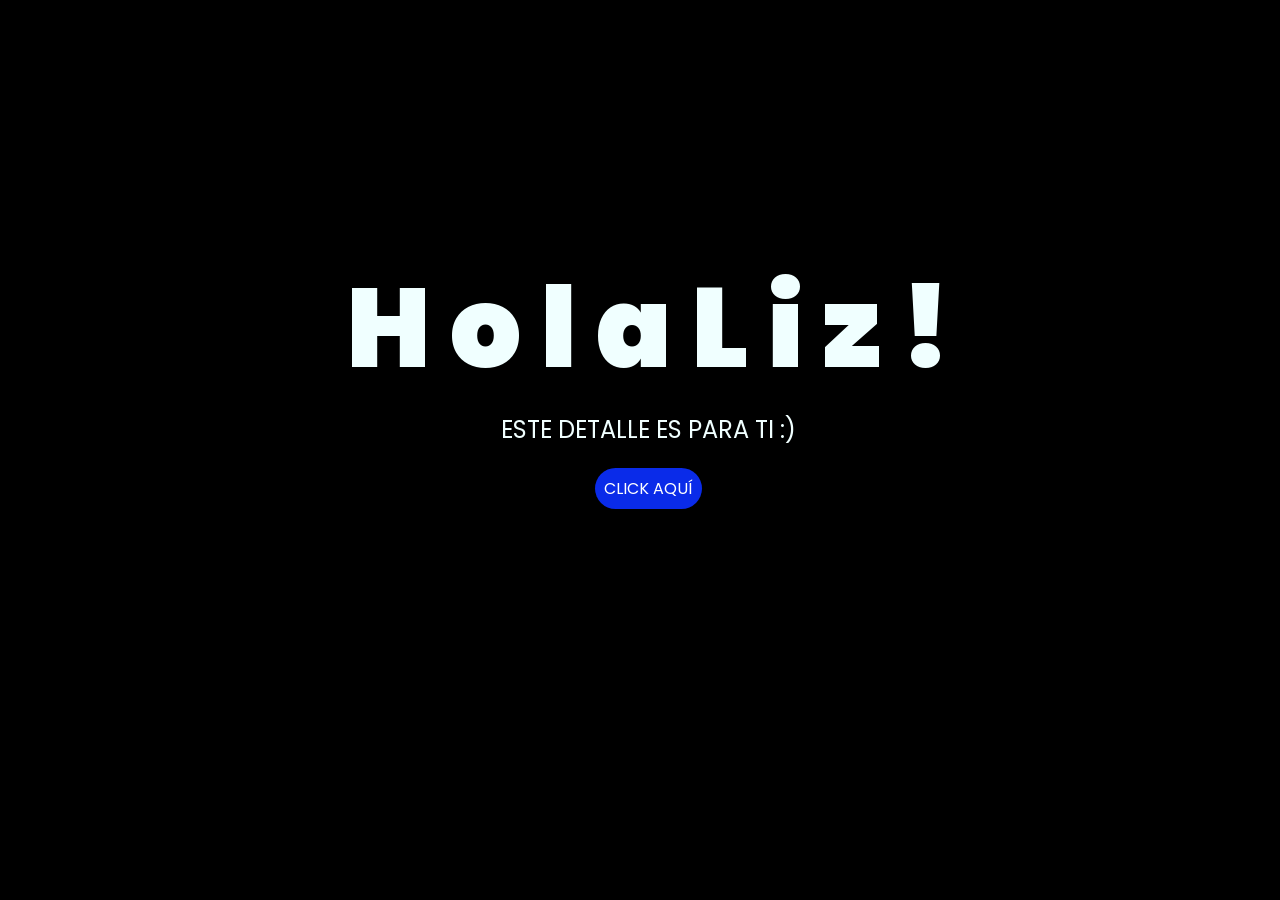
<file: flores-amarillas-tres-main/index.html>
<!DOCTYPE html>
<html lang="es">

<head>
    <meta charset="UTF-8">
    <meta http-equiv="X-UA-Compatible" content="IE=edge">
    <meta name="viewport" content="width=device-width, initial-scale=1.0">
    <link rel="stylesheet" href="css/style.css">
    <link rel="icon" href="img/flowers.png" type="image/x-icon">
    <title>Flowers</title>
</head>

<body>
    <div class="greetings">
        <span>H</span>
        <span>o</span>
        <span>l</span>
        <span>a</span>
        <span> </span>
        <span>L</span>
        <span>i</span>
        <span>z</span>
        <span>!</span>
    </div>
    <div class="description">
        <span>ESTE DETALLE ES PARA TI :)</span>
    </div>
    <div class="button">
        <button class="botones">
            <a href="flower.html" style="color: #fff;">CLICK AQUÍ</a>
        </button>
    </div>

</body>

</html>
</file>
<file: flores-amarillas-tres-main/css/style.css>
@import url('https://fonts.googleapis.com/css2?family=Poppins:ital,wght@0,500;1,900&display=swap');
*{
    font-family: 'Poppins',cursive;
}
body{
    color: azure;
    width: 100%;
    height: 82vh;
    display: flex;
    flex-direction: column;
    align-items: center;
    justify-content: center;
    background-color: black;
    /* padding-top: -30; */
}

.botones{
    padding: 9px;
    border-radius: 80px;
    background-color: transparent;
    border: none;
}

.botones a{
    background-color: #0a2be9;
    padding: 9px;
    border-radius: 80px;
    -webkit-border-radius: 80px;
    -moz-border-radius: 80px;
    -ms-border-radius: 80px;
    -o-border-radius: 80px;

}

.botones a:focus{
    background-color: rgb(50, 194, 194);
}

.greetings{
    font-size: 7rem;
    font-weight: 900;
}
.greetings > span{
    animation: glow 2.5s ease-in-out infinite;
}
@keyframes glow{
    0%, 100%{
        color: #fff;
        text-shadow: 0 0 12px #39c6d6, 0 0 50px #39c6d6, 0 0 100px #39c6d6;
    }
    10%, 90%{
        color: #111;
        text-shadow: none;
    }
}
.greetings > span:nth-child(2){
    animation-delay: .2s ;
}
.greetings > span:nth-child(3){
    animation-delay: .4s ;
}
.greetings > span:nth-child(4){
    animation-delay: .6s;
}
.greetings > span:nth-child(5){
    animation-delay: .8s;
}
.greetings > span:nth-child(6){
    animation-delay: 1s;
}
.greetings > span:nth-child(7){
    animation-delay: 1.1s;
}
.greetings > span:nth-child(8){
    animation-delay: 1.4s;
}
.greetings > span:nth-child(9){
    animation-delay: 1.6s;
}


.description{
    font-size: 1.5rem;
    margin-bottom: 20px;
}

.button a{
    text-decoration: none;
    font-size: 1rem;
    color: #111;
}

@media screen and (max-width:574px){
    .greetings{
        display: block;
        font-size: 4rem;
        font-weight: 800;
        text-align: center;
    }
    .description{
        font-size: 2rem;
    }
    
    .button a{
        font-size: 1rem;
    }
}
</file>
